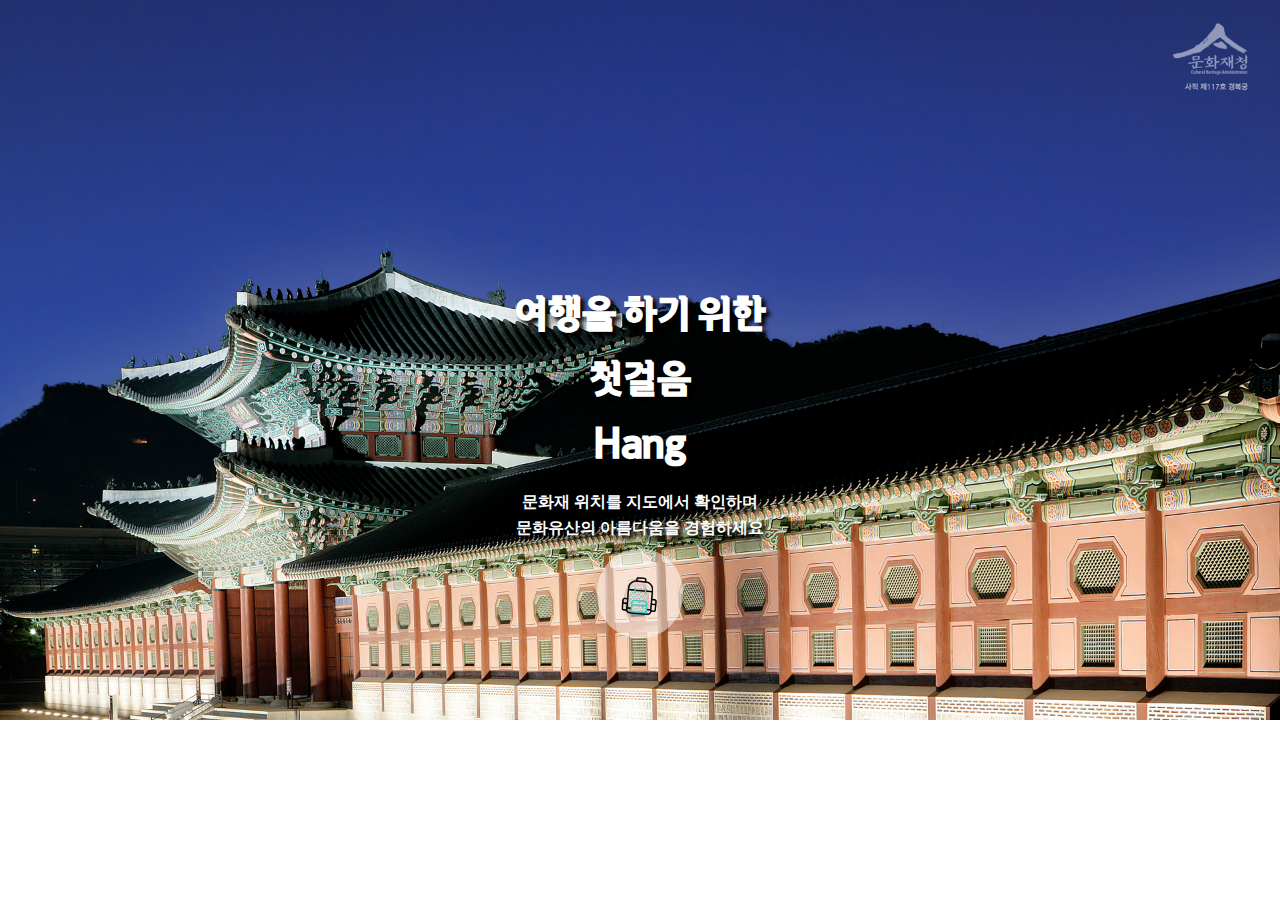
<file: src/main/resources/static/index.html>
<!doctype html>
<html lang="ko">
<head>
  <link rel="icon" type="image/png" href="favicon.ico">
  <meta charset="utf-8">
  <meta name="viewport" content="width=device-width, initial-scale=1">
  <title>Hang</title>
  <link rel="stylesheet" href="./css/index.css">
  <script type="text/javascript" src="./js/index.js" defer></script>
</head>

<body>
  <div class="slideshow-container">
  </div>
</body>

</html>
</file>
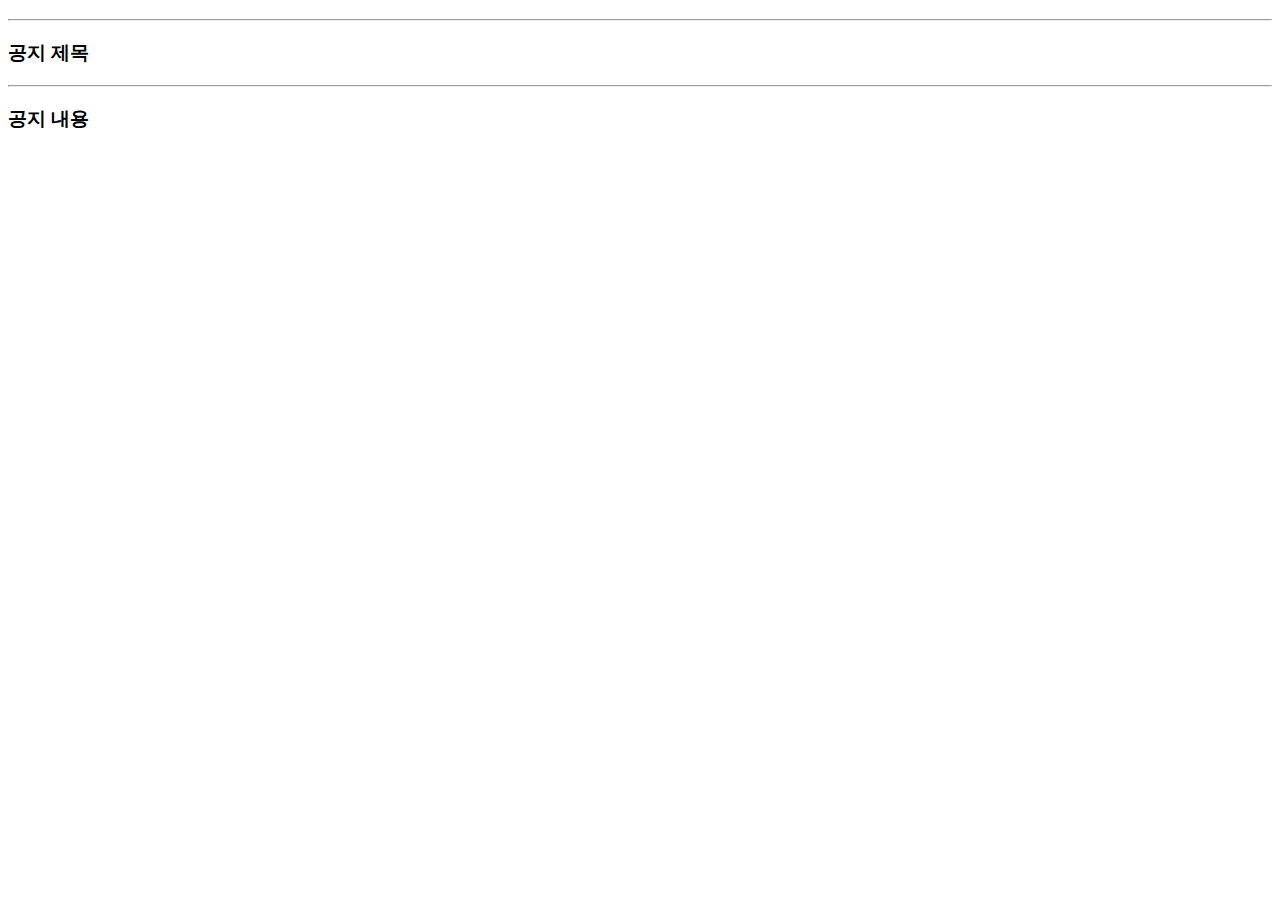
<file: src/main/resources/templates/notice.html>
<!DOCTYPE html>
<html lang="ko">

<head>
  <meta charset="UTF-8">
  <meta http-equiv="X-UA-Compatible" content="IE=edge">
  <meta name="viewport" content="width=device-width, initial-scale=1.0">
  <title>공지사항</title>
</head>

<body>
  <div>
    <h3 class="date"></h3>
    <hr>
    <p style="font-size:1.2em; font-weight: bold;">공지 제목</p>
    <p class="title" style="font-size:1.2em;"></p>
    <hr>
    <p style="font-size:1.2em; font-weight: bold;">공지 내용</p>
    <p class="contents" style="font-size:1em;"></p>
  </div>

  <script>
    const queryString = window.location.search;
    const urlParams = new URLSearchParams(queryString);

    const noticeDate = urlParams.get('stringConvertNoticeDate');
    const noticeTitle = urlParams.get('noticeTitle');
    const noticeContents = urlParams.get('noticeContents');

    const dateElement = document.querySelector('.date');
    const titleElement = document.querySelector('.title');
    const contentsElement = document.querySelector('.contents');
    const formattedContents = noticeContents.replace(/\./g, '.<br><br>');

    dateElement.textContent = `공지 게시일 ${noticeDate}`;
    titleElement.textContent = noticeTitle;
    contentsElement.innerHTML = formattedContents;
  </script>
</body>

</html>
</file>
<file: src/main/resources/static/css/index.css>
@font-face {
	font-family: 'moonhwa';
	src: url('font/moonhwa-bold.woff') format('truetype');
}

body {
  margin: 0;
  padding: 0;
}

.slideshow-container {
  position: relative;
  width: 100%;
  height: 100vh;
  overflow: hidden;
}

.slideshow-container .slide {
  position: absolute;
  top: 0;
  left: 0;
  right: 0;
  bottom: 0;
  opacity: 0;
  transition: opacity 1s ease-in-out;
}

.slideshow-container .slide.active {
  opacity: 1;
}

.slideshow-container .slide img {
  width: 100%;
  height: 100%;
  object-fit: contain;
}

.slide-content {
  position: absolute;
  top: 50%;
  left: 50%;
  transform: translate(-50%, -50%);
  text-align: center;
  color: #fff;
  width: 100%;
  padding: 20px;
  font-size:2.5em;
  font-weight: bold;
  box-sizing: border-box;
}

.title {
  line-height: 25px;
  font-family:'moonhwa';
  margin: 0;
  text-shadow: 4px 4px 4px rgb(0, 0, 0);
}

.subtitle{
  line-height: 10px;
  font-size:0.4em;
  text-shadow: 4px 4px 4px rgb(0, 0, 0);
}

.start-button {
  background-color: rgba(255, 255, 255, 0.5);
  padding: 20px;
  border: none;
  border-radius: 300px;
  width: 7%;
  cursor: pointer;
}

.start-button:hover {
  cursor: pointer;
}

@media only screen and (max-width: 480px) {
  .start-button {
    background-color: rgba(255, 255, 255, 0.5);
    padding: 20px;
    border: none;
    border-radius: 300px;
    width: 50%;
    cursor: pointer;
  }
}
</file>
